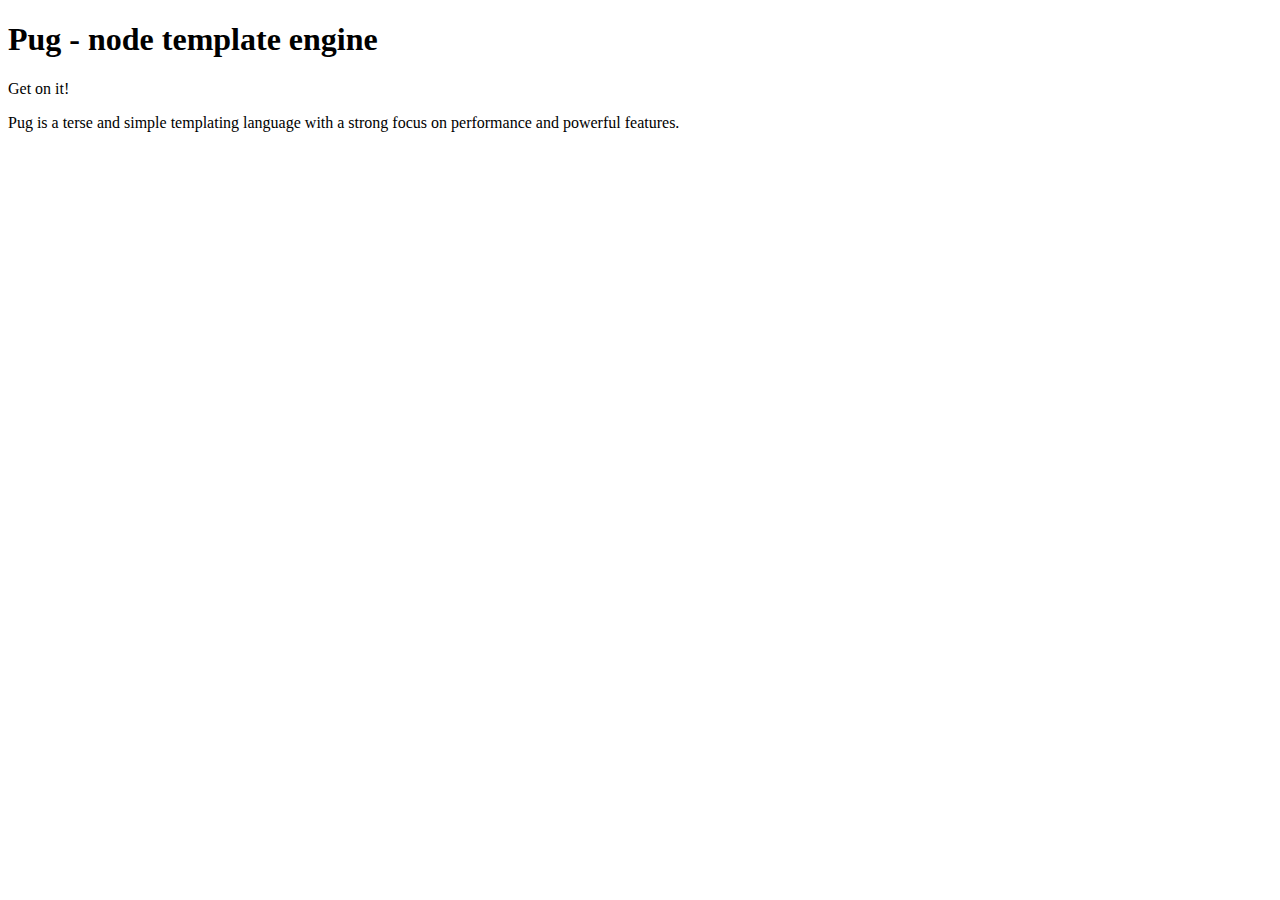
<file: app/pug/index.html>
<!DOCTYPE html>
<html lang="en">
  <head>
    <title>T3T1122</title>
    <script type="text/javascript">if (foo) bar(1 + 5);</script>
  </head>
  <body>
    <h1>Pug - node template engine</h1>
    <div class="col" id="container">
      <p>Get on it!</p>
      <p>
        Pug is a terse and simple templating language with a
        strong focus on performance and powerful features.
      </p>
    </div>
  </body>
</html>
</file>
